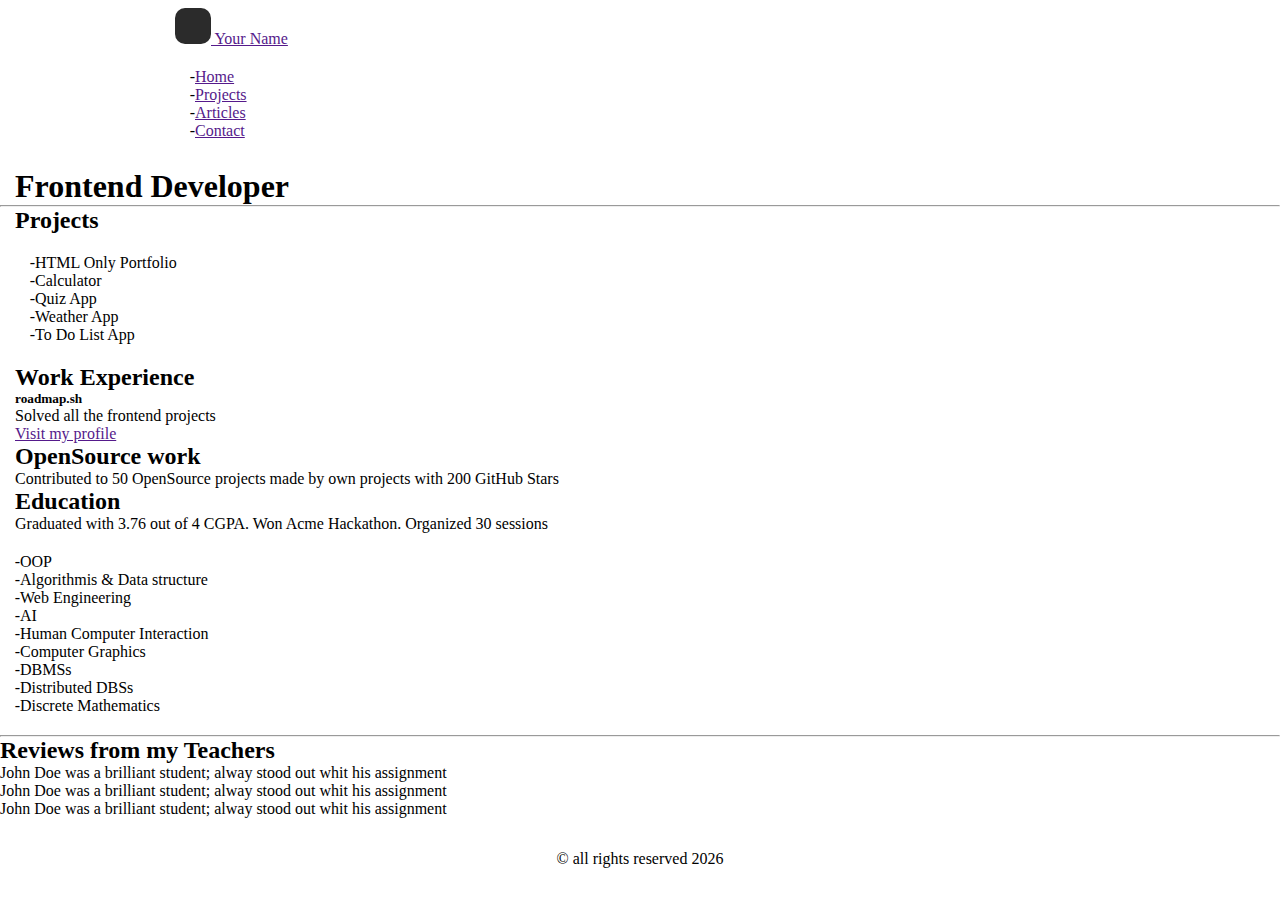
<file: basic_html_website/index.html>
<!DOCTYPE html>
<html lang="en">
<head>
  <meta charset="UTF-8">
  <meta name="viewport" content="width=device-width, initial-scale=1">
  <title>Basic HTML website</title>
  <link rel="stylesheet" href="style.css" type="text/css" media="all">
  <meta name="description" content="This is a simple website template using html5">
  <meta name="author" content="Khalil Sarmy">
</head>
<body>
  <header>
    <nav class="navbar">
      <div class="container">
        <a href="" class="navbar-brand">
          <span class="box" style="display: inline-block;height: 36px; width: 36px; background: #2b2b2b; border-radius: 10px;"></span>
          Your Name
        </a>
        <div class="links">
          <ul>
            <li><a href="">Home</a></li>
            <li><a href="">Projects</a></li>
            <li><a href="">Articles</a></li>
            <li><a href="">Contact</a></li>
          </ul>
        </div>
      </div>
    </nav>
    <div class="hero">
      <div class="container-fluid">
        <h1>Frontend Developer</h1>
      </div>
    </div>
  </header>
  <hr>
  <main>
    <div class="container-fluid _main_">
      <section class="projects">
        <h2 class="pa-3">Projects</h2>
        <ul>
          <li>HTML Only Portfolio</li>
          <li>Calculator</li>
          <li>Quiz App</li>
          <li>Weather App</li>
          <li>To Do List App</li>
        </ul>
      </section>
      <section class="work">
        <div class="we pa-3">
          <h2>Work Experience</h2>
          <h5>roadmap.sh</h5>
          <p>
            Solved all the frontend projects
          </p>
          <a href="">Visit my profile</a>
        </div>
        <div class="osw pa-3">
          <h2>OpenSource work</h2>
          <p>
            Contributed to 50 OpenSource projects made by own projects with 200 GitHub Stars
          </p>
        </div>
      </section>
      <section class="education pa-3">
        <h2>Education</h2>
        <p>
          Graduated with 3.76 out of 4 CGPA. Won Acme Hackathon. Organized 30 sessions
        </p>
        <ul style="margin-left: 5px;">
          <li>OOP</li>
          <li>Algorithmis & Data structure</li>
          <li>Web Engineering</li>
          <li>AI</li>
          <li>Human Computer Interaction</li>
          <li>Computer Graphics</li>
          <li>DBMSs</li>
          <li>Distributed DBSs</li>
          <li>Discrete Mathematics</li>
        </ul>
      </section>
    </div>
  </main>
  <hr>
  <footer>
    <div class="pa-3">
      <h2>Reviews from my Teachers</h2>
      <div class="carousel">
        <div class="card pa-3">
          <p>
            John Doe was a brilliant student; alway stood out whit his assignment
          </p>
        </div>
        <div class="card pa-3">
          <p>
            John Doe was a brilliant student; alway stood out whit his assignment
          </p>
        </div>
        <div class="card pa-3">
          <p>
            John Doe was a brilliant student; alway stood out whit his assignment
          </p>
        </div>
      </div>
    </div>
    <div class="container">
      <p style="padding: 2rem 18px;text-align: center">
        © all rights reserved <span id="date"></span>
        <script>
          window.date.innerText = new Date().getFullYear()
        </script>
      </p>
    </div>
  </footer>
</body>
</html>
</file>
<file: basic_html_website/style.css>
* {
  margin: 0;
  padding: 0;
  box-sizing: border-box;
  font-family: Georgia;
}

body {}

ul {
  margin: 20px;
  list-style-type: '-';
}

.navbar {
  display: flex;
  justify-content: space-between;
  align-items: center;
  padding: 0.5rem 1rem;
}

.container, .container-fluid {
  width: 100%;
  padding: 0 15px;
  margin: 0 auto;
}

@media (max-width: 767px) {
  .container, .container-fluid {
    padding: 0 !important;
  }
  .container {
    max-width: calc(767px - 2rem);
  }
}

@media (min-width: 768px) {
  .container {
    max-width: calc(768px - 2rem);
  }
}
@media (min-width: 992px) {
  .container {
    max-width: calc(992px - 2rem);
  }
}
</file>
